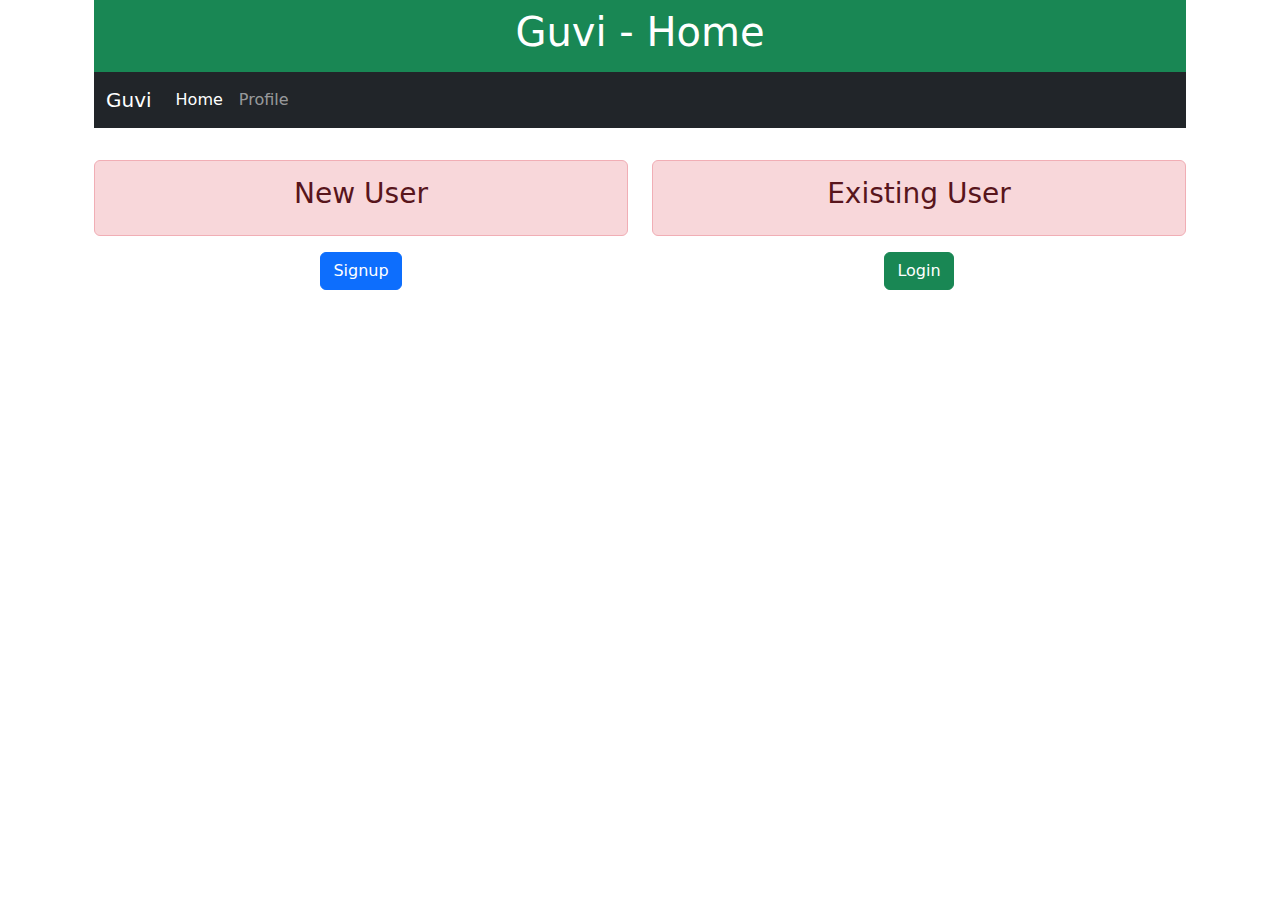
<file: index.html>
<!DOCTYPE html>
<html lang="en">
<head>
    <meta charset="UTF-8">
    <meta http-equiv="X-UA-Compatible" content="IE=edge">
    <meta name="viewport" content="width=device-width, initial-scale=1.0">
    <title>Guvi Home</title>
    <script src="https://cdn.jsdelivr.net/npm/bootstrap@5.2.3/dist/js/bootstrap.bundle.min.js"></script>
    <link href="https://cdn.jsdelivr.net/npm/bootstrap@5.2.3/dist/css/bootstrap.min.css" rel="stylesheet">
    <link rel="stylesheet" href="css/style.css">
    <script
      src="https://code.jquery.com/jquery-3.2.1.slim.min.js"
      integrity="sha384-KJ3o2DKtIkvYIK3UENzmM7KCkRr/rE9/Qpg6aAZGJwFDMVNA/GpGFF93hXpG5KkN"
      crossorigin="anonymous"
    ></script>
    <script src="https://ajax.googleapis.com/ajax/libs/jquery/3.6.0/jquery.min.js"></script>
    <script src="js/profile.js"></script>
</head>
<body class="container" onload="home()">
    <div class="container">
    <div class="container-fluid p-2 bg-success text-white text-center">
        <h1>Guvi - Home</h1>
    </div>
    <nav class="navbar navbar-expand-sm bg-dark navbar-dark">
        <div class="container-fluid">
          <a class="navbar-brand" href="#">Guvi</a>
          <button class="navbar-toggler" type="button" data-bs-toggle="collapse" data-bs-target="#collapsibleNavbar">
            <span class="navbar-toggler-icon"></span>
          </button>
          <div class="collapse navbar-collapse" id="collapsibleNavbar">
            <ul class="navbar-nav">
              <li class="nav-item">
                <a class="nav-link active" href="index.html">Home</a>
              </li>
              <li class="nav-item">
                <a class="nav-link" href="profile.html">Profile</a>
              </li>    
            </ul>
          </div>
        </div>
      </nav>
      <br>
     
        <h1 id="disp"></h1>
      
    

      <div class="row" id="ind">
        <div class="col-md-6 col-sm-12">
            <div class="alert alert-danger" role="alert">
                <h3>New User </h3>
              </div>
        
            <a href="register.html" class="btn btn-primary">Signup</a>
        </div>
        <br>
        <div class="col-md-6 com-sm-12">
            <div class="alert alert-danger" role="alert">
                <h3>Existing User </h3>
              </div>
        
            <a href="login.html" class="btn btn-success">Login</a>
        </div>
        </div>
      </div>
      
</body>
</html>
</file>
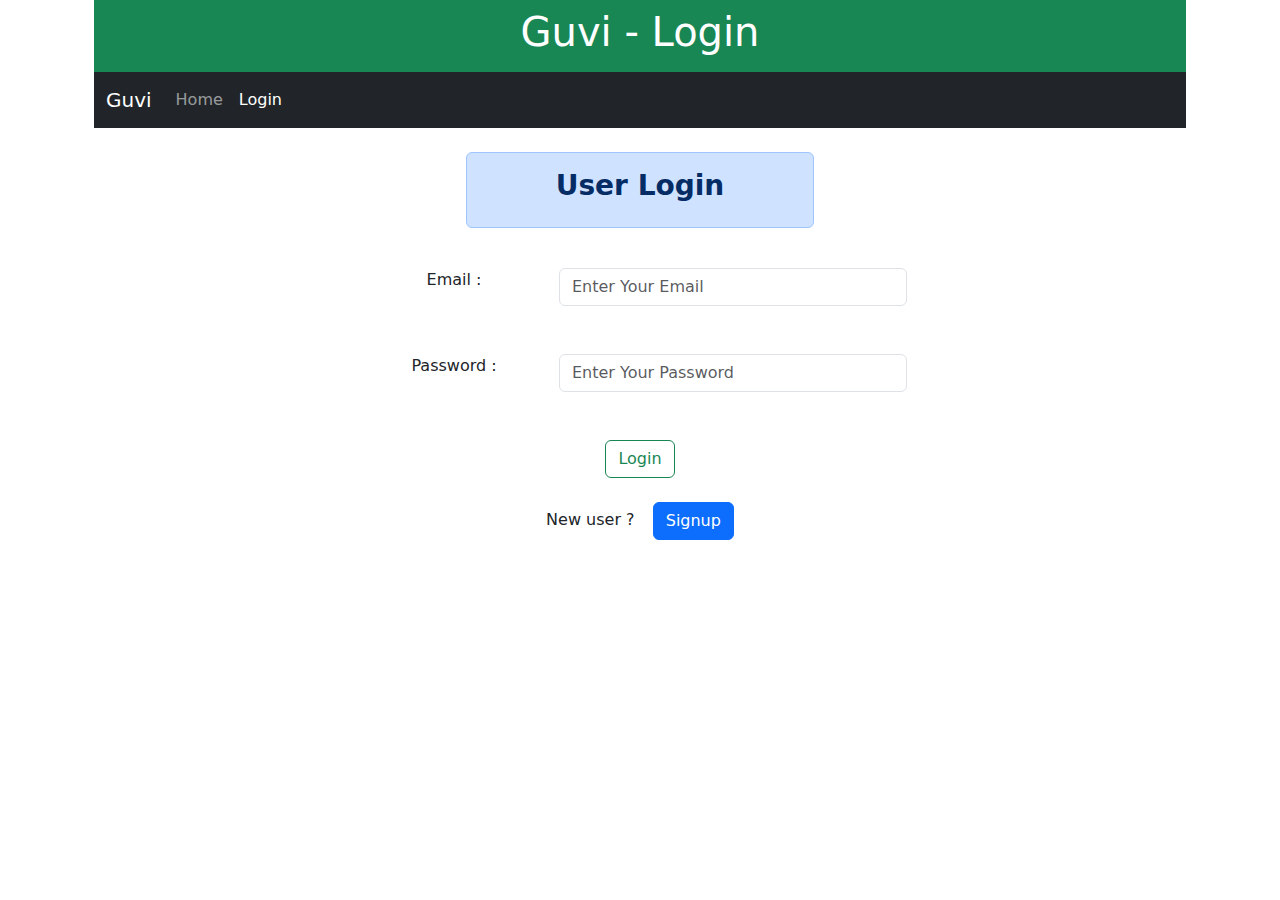
<file: login.html>
<!DOCTYPE html>
<html lang="en">
<head>
    <meta charset="UTF-8">
    <meta http-equiv="X-UA-Compatible" content="IE=edge">
    <meta name="viewport" content="width=device-width, initial-scale=1.0">
    <link rel="stylesheet" href="css/style.css">
    <link href="https://cdn.jsdelivr.net/npm/bootstrap@5.2.3/dist/css/bootstrap.min.css" rel="stylesheet">
    <script
      src="https://code.jquery.com/jquery-3.2.1.slim.min.js"
      integrity="sha384-KJ3o2DKtIkvYIK3UENzmM7KCkRr/rE9/Qpg6aAZGJwFDMVNA/GpGFF93hXpG5KkN"
      crossorigin="anonymous"
    ></script>
    <script src="https://ajax.googleapis.com/ajax/libs/jquery/3.6.0/jquery.min.js"></script>    <script src="https://cdn.jsdelivr.net/npm/bootstrap@5.2.3/dist/js/bootstrap.bundle.min.js"></script>
    <script src="js/login.js"></script>  
  <title>Guvi Login</title>
</head>
<body class="container">
    <div class="container">
        <div class="container-fluid p-2 bg-success text-white text-center">
            <h1>Guvi - Login</h1>
        </div>
        <nav class="navbar navbar-expand-sm bg-dark navbar-dark">
            <div class="container-fluid">
              <a class="navbar-brand" href="#">Guvi</a>
              <button class="navbar-toggler" type="button" data-bs-toggle="collapse" data-bs-target="#collapsibleNavbar">
                <span class="navbar-toggler-icon"></span>
              </button>
              <div class="collapse navbar-collapse" id="collapsibleNavbar">
                <ul class="navbar-nav">
                  <li class="nav-item">
                    <a class="nav-link" href="index.html">Home</a>
                  </li>
                  <li class="nav-item">
                    <a class="nav-link active" href="login.html">Login</a>
                  </li>    
                </ul>
              </div>
            </div>
          </nav>
    <br>
    <div class="row">
        <div class="col-md-4"></div>
    <div class="col-md-4"><div class="alert alert-primary" role="alert">
        <h3 class="alert-link">User Login<h3>
      </div></div>
    </div>
    <br>
    <form onsubmit="start()">
        <div class=row>
            <div class="col-md-3"></div>
            <div class="col-md-2"><label class="form-label">Email : </label></div>
            <div class="col-md-4"><input type="email" required="required" placeholder="Enter Your Email" class="form-control" name="email_id"></div>
    </div>
        <br><br>
        <div class="row">
            <div class="col-md-3"></div>
        <div class="col-md-2"><label class="form-label">Password : </label></div>
        <div class="col-md-4"><input type="password" required="required" placeholder="Enter Your Password" class="form-control" name="pass"></div>
    </div>
        <br><br>
        <button class="btn btn-outline-success" type="submit">Login</button>
        <br><br>
        <label for="">New user ? &ensp;</label>
        <a href="register.html" class="btn btn-primary">Signup</a>
    </form>
<br>
</div>
</body>
</html>
</file>
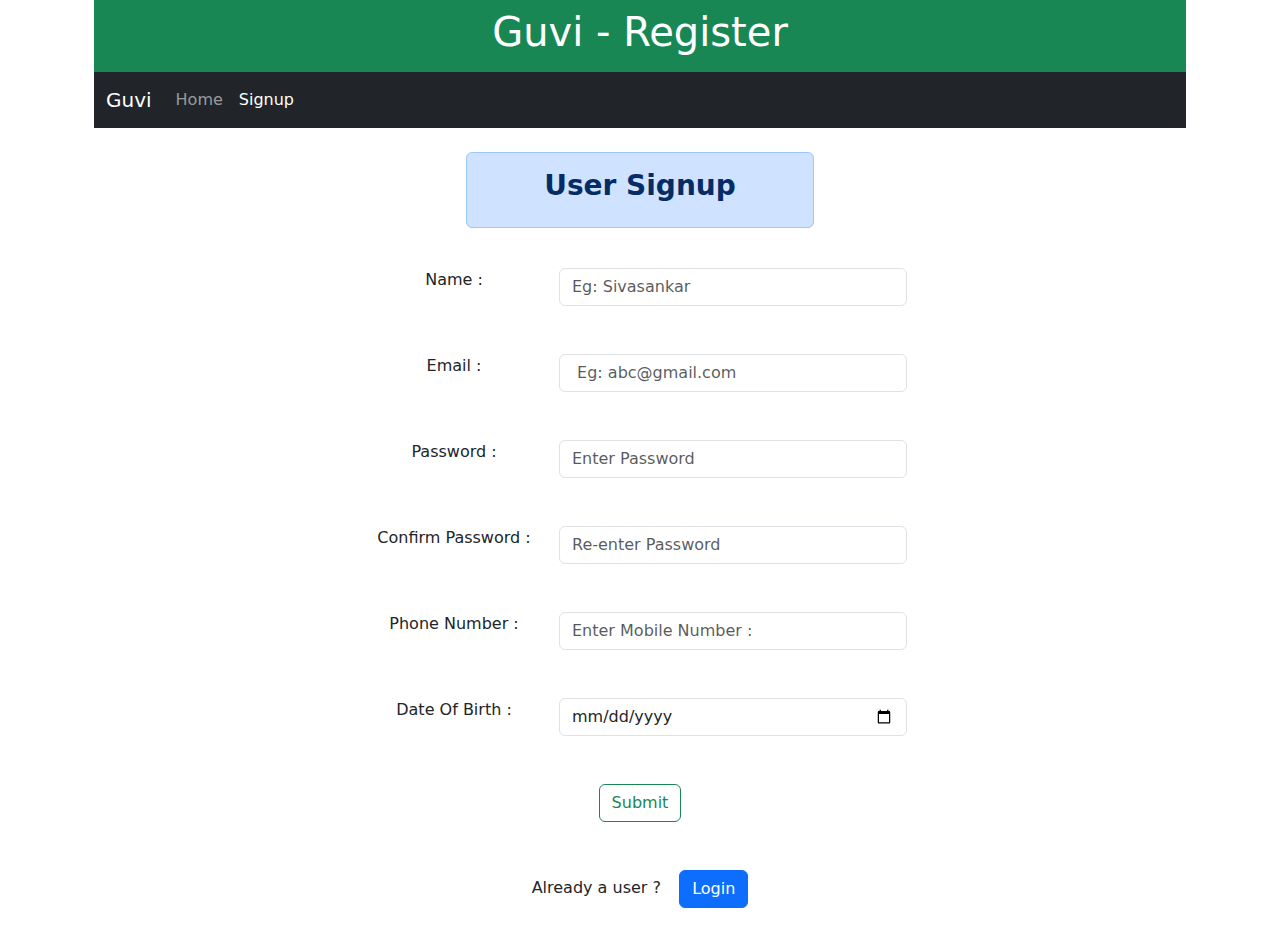
<file: register.html>
<!DOCTYPE html>
<html lang="en">
<head>
    <meta charset="UTF-8">
    <meta http-equiv="X-UA-Compatible" content="IE=edge">
    <meta name="viewport" content="width=device-width, initial-scale=1.0">
    <script
      src="https://code.jquery.com/jquery-3.2.1.slim.min.js"
      integrity="sha384-KJ3o2DKtIkvYIK3UENzmM7KCkRr/rE9/Qpg6aAZGJwFDMVNA/GpGFF93hXpG5KkN"
      crossorigin="anonymous"
    ></script>
    <script src="https://ajax.googleapis.com/ajax/libs/jquery/3.6.0/jquery.min.js"></script>
    <script src="js/register.js"></script>
    <script src="https://cdn.jsdelivr.net/npm/bootstrap@5.2.3/dist/js/bootstrap.bundle.min.js"></script>
    <link href="https://cdn.jsdelivr.net/npm/bootstrap@5.2.3/dist/css/bootstrap.min.css" rel="stylesheet">
    <link rel="stylesheet" href="css/style.css">
    <title>Guvi SignUp</title>
</head>
<body class="container">
    <div class="container">
        <div class="container-fluid p-2 bg-success text-white text-center">
            <h1>Guvi - Register</h1>
        </div>
        <nav class="navbar navbar-expand-sm bg-dark navbar-dark">
            <div class="container-fluid">
              <a class="navbar-brand" href="#">Guvi</a>
              <button class="navbar-toggler" type="button" data-bs-toggle="collapse" data-bs-target="#collapsibleNavbar">
                <span class="navbar-toggler-icon"></span>
              </button>
              <div class="collapse navbar-collapse" id="collapsibleNavbar">
                <ul class="navbar-nav">
                  <li class="nav-item">
                    <a class="nav-link" href="index.html">Home</a>
                  </li>
                  <li class="nav-item">
                    <a class="nav-link active" href="register.html">Signup</a>
                  </li> 
                </ul>
              </div>
            </div>
          </nav>
    <br>
    <div class="row">
        <div class="col-md-4"></div>
    <div class="col-md-4"><div class="alert alert-primary" role="alert">
        <h3 class="alert-link">User Signup<h3>
      </div></div>
    </div>
    <form  onsubmit="register()">
        <br>
        <div class="row">
            <div class="col-md-3"></div>
            <div class="col-md-2"><label class="required">Name : </label></div>
            <div class="col-md-4"><input type="text" required="required" name="name" placeholder="Eg: Sivasankar" class="form-control w-55"></div>
            </div>
        <br><br>
        <div class="row">
            <div class="col-md-3"></div>
            <div class="col-md-2"><label for="">Email : </label></div>
            <div class="col-md-4"><input type="email" required="required" name="email_id" placeholder=" Eg: abc@gmail.com" class="form-control"></div>
            </div>
        <br><br>
        <div class=row>
            <div class="col-md-3"></div>
            <div class="col-md-2"><label for="">Password : </label></div>
            <div class="col-md-4"><input type="password" required="required" name="pass" placeholder="Enter Password" class="form-control"></div>
            </div>
        <br><br>
        <div class=row>
            <div class="col-md-3"></div>
            <div class="col-md-2"><label for="">Confirm Password : </label></div>
            <div class="col-md-4"><input type="password" required="required" name="cpass" placeholder="Re-enter Password" class="form-control" name="" id=""></div>
            </div>
        <br><br>
        <div class=row>
            <div class="col-md-3"></div>
            <div class="col-md-2"><label for="">Phone Number : </label></div>
            <div class="col-md-4"><input type="text" required="required" name="pno" placeholder="Enter Mobile Number : " class="form-control"></div>
            </div>
        <br><br>
        <div class=row>
            <div class="col-md-3"></div>
            <div class="col-md-2"><label for="">Date Of Birth : </label></div>
            <div class="col-md-4"><input type="date"  required="required" name="dob" class="form-control"></div>
            </div>
        <br><br>
        <button class="btn btn-outline-success" type="submit">Submit</button>
        <br><br>
    </form>
    <br>
        <label for="">Already a user ? &ensp;</label>
        <a href="login.html" class="btn btn-primary">Login</a>
    <br><br>
</div>
</body>
</html>
</file>
<file: css/style.css>
.abtn a
{
    text-decoration: none;
    color: white;
}
.abtn a:hover{
    color: white;
}
button
{
    cursor: pointer;
}
.head
{
    text-align: center;
}
.container
{
    text-align: center;
    align-items: center;
   
}
.required label {
    font-weight: bold;
}
.required input:after { content:"*"; }

.required label:after {
    color: #e32;
    content: ' *';
    display:inline;
}
.asterisk_input{
    content:" *"; 
    color: #e32;
    position: absolute; 
    margin: 0px 0px 0px -20px; 
    font-size: xx-large; 
    padding: 0 5px 0 0; }
#disp1
{
   
    color: blue
}
</file>
